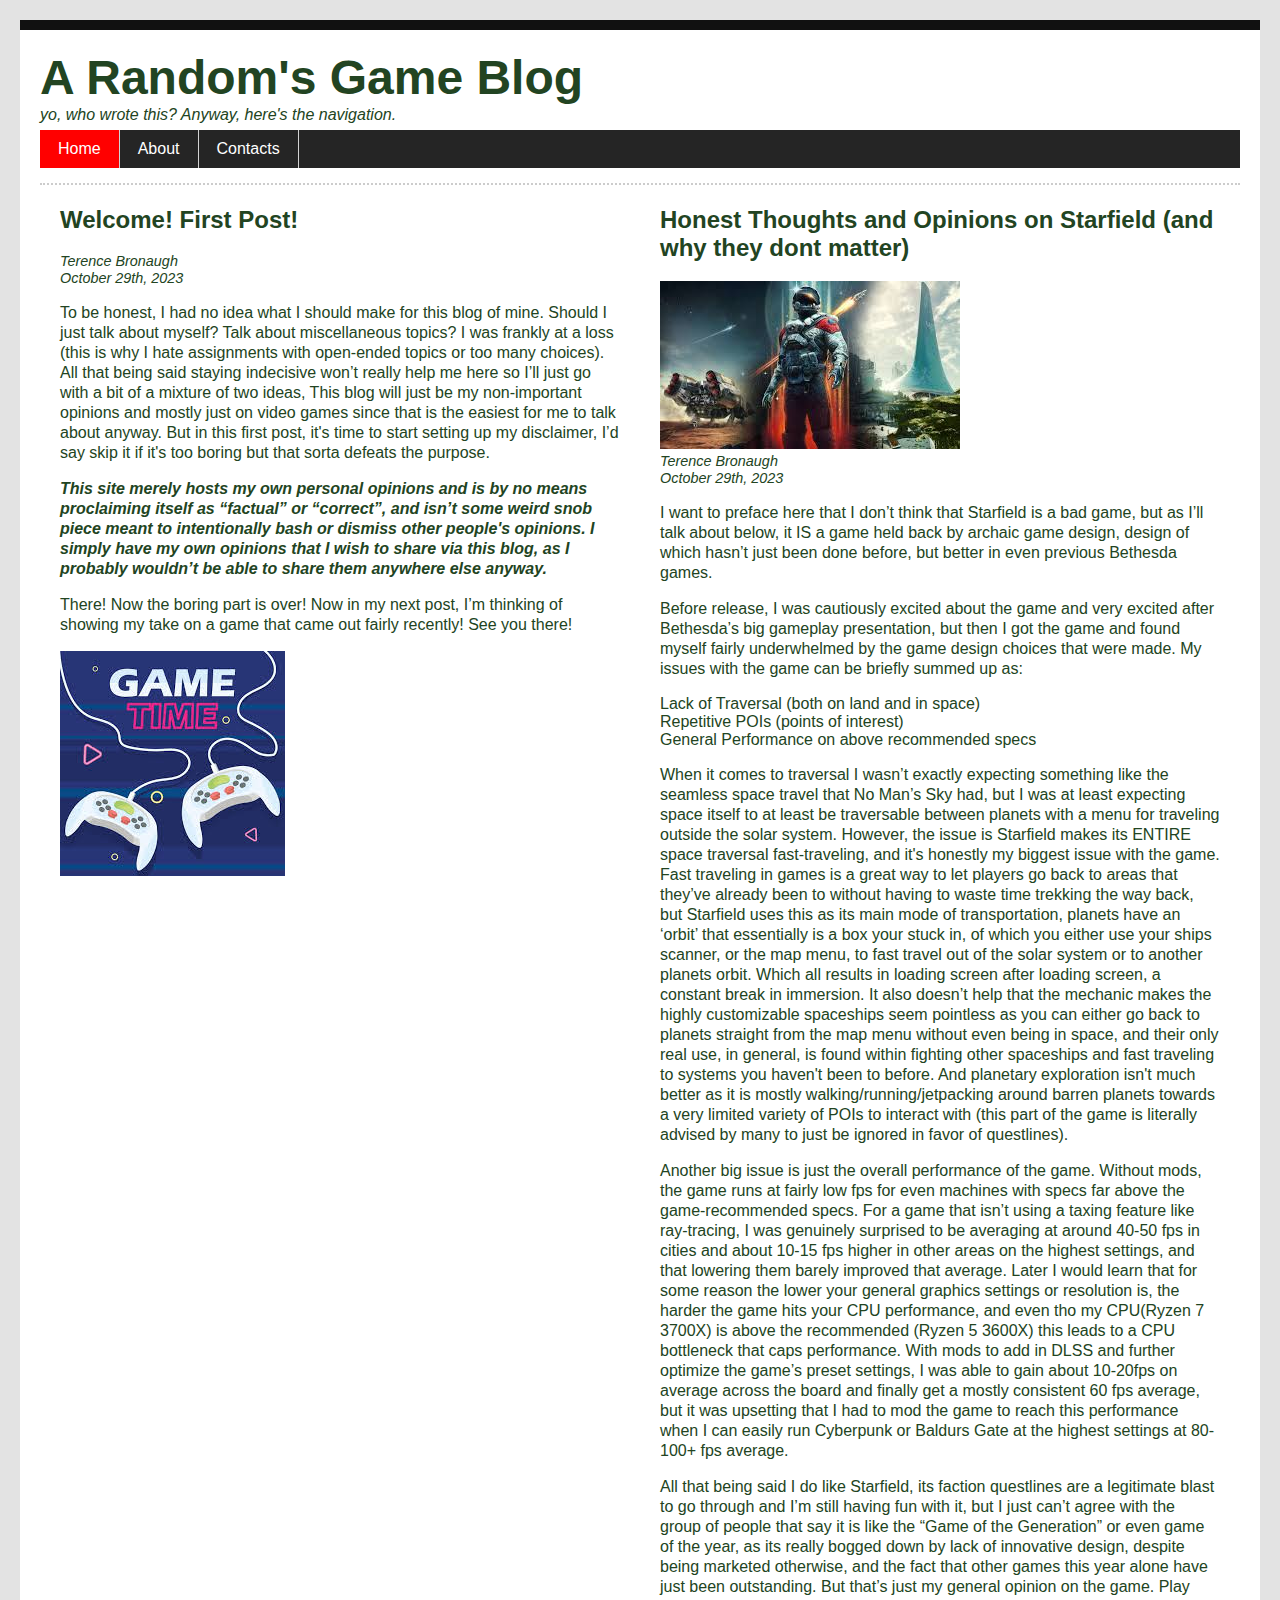
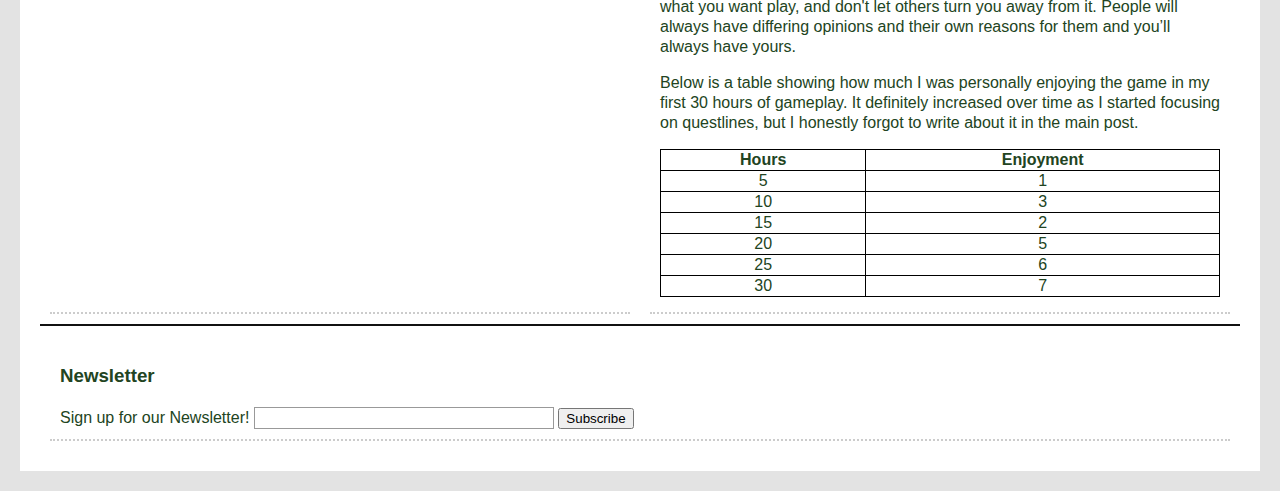
<file: index.html>
<!DOCTYPE html>
<html lang="en">
  <head>
    <meta charset="UTF-8">
    <meta name="viewport" content="width=device-width, initial-scale=1.0">
    <meta http-equiv="X-UA-Compatible" content="ie=edge">
    <title>Blog_MI349</title>
    <link rel="stylesheet" href="style.css">
  </head>
  <body>
    <header>
      <h1>A Random's Game Blog</h1>
      <p><i>yo, who wrote this? Anyway, here's the navigation.</i></p>
    </header>
    
    <!--Couldn't figure out how to make the nav's sticky position work within the header-->
    <nav>
      <ul>
        <li><a class="active" href="index.html">Home</a></li>
        <li><a href="about.html">About</a></li>
        <li><a href="contact.html">Contacts</a></li>
      </ul>
    </nav>

    <main>
      <section id="Blog">
        <article class="Post">
            <h2><b>Welcome! First Post!</b></h2>
            <address class="author">Terence Bronaugh</address>
            <time datetime="2023-10-29"  title="October 29,2023"><i>October 29th, 2023</i></time>
            <p>
              To be honest, I had no idea what I should make for this blog of mine. Should I just talk about myself? Talk about miscellaneous topics? I was frankly at a loss (this is why I hate assignments with open-ended topics or too many choices). All that being said staying indecisive won’t really help me here so I’ll just go with a bit of a mixture of two ideas, This blog will just be my non-important opinions and mostly just on video games since that is the easiest for me to talk about anyway. But in this first post, it's time to start setting up my disclaimer, I’d say skip it if it's too boring but that sorta defeats the purpose.
            </p> 
              <p>
                <b><i>This site merely hosts my own personal opinions and is by no means proclaiming itself as “factual” or “correct”, and isn’t some weird snob piece meant to intentionally bash or dismiss other people's opinions. I simply have my own opinions that I wish to share via this blog, as I probably wouldn’t be able to share them anywhere else anyway.</i></b>
              </p>
              <p>
                There! Now the boring part is over! Now in my next post, I’m thinking of showing my take on a game that came out fairly recently! See you there!
              </p>
            <div class="Image"><img alt="Simple Image that reads 'Game Time'" src="src/images/GameTimejpg.jpg" ></div>
        </article>
      
        <article class="Post">
            <h2><b>Honest Thoughts and Opinions on Starfield (and why they dont matter)</b></h2>
            <div class="Image"><img alt="Simple Image that reads 'Game Time'" src="src/images/starfield.jpg" ></div>
            <address class="author">Terence Bronaugh</address>
            <time datetime="2023-10-29"  title="October 29,2023"><i>October 29th, 2023</i></time>
            <p>
              I want to preface here that I don’t think that Starfield is a bad game, but as I’ll talk about below, it IS a game held back by archaic game design, design of which hasn’t just been done before, but better in even previous Bethesda games. 
            </p>
            <p>
              Before release, I was cautiously excited about the game and very excited after Bethesda’s big gameplay presentation, but then I got the game and found myself fairly underwhelmed by the game design choices that were made. My issues with the game can be briefly summed up as:
            </p>
            <ul>
              <li>
                Lack of Traversal (both on land and in space)
              </li>
              <li>
                Repetitive POIs (points of interest)
              </li>
              <li>
                General Performance on above recommended specs
              </li>
            </ul>
            <p>
              When it comes to traversal I wasn’t exactly expecting something like the seamless space travel that No Man’s Sky had, but I was at least expecting space itself to at least be traversable between planets with a menu for traveling outside the solar system. However, the issue is Starfield makes its ENTIRE space traversal fast-traveling, and it's honestly my biggest issue with the game. Fast traveling in games is a great way to let players go back to areas that they’ve already been to without having to waste time trekking the way back, but Starfield uses this as its main mode of transportation, planets have an ‘orbit’ that essentially is a box your stuck in, of which you either use your ships scanner, or the map menu, to fast travel out of the solar system or to another planets orbit. Which all results in loading screen after loading screen, a constant break in immersion. It also doesn’t help that the mechanic makes the highly customizable spaceships seem pointless as you can either go back to planets straight from the map menu without even being in space, and their only real use, in general, is found within fighting other spaceships and fast traveling to systems you haven't been to before. And planetary exploration isn't much better as it is mostly walking/running/jetpacking around barren planets towards a very limited variety of POIs to interact with (this part of the game is literally advised by many to just be ignored in favor of questlines). 
            </p>
            <p>
              Another big issue is just the overall performance of the game. Without mods, the game runs at fairly low fps for even machines with specs far above the game-recommended specs. For a game that isn’t using a taxing feature like ray-tracing, I was genuinely surprised to be averaging at around 40-50 fps in cities and about 10-15 fps higher in other areas on the highest settings, and that lowering them barely improved that average. Later I would learn that for some reason the lower your general graphics settings or resolution is, the harder the game hits your CPU performance, and even tho my CPU(Ryzen 7 3700X) is above the recommended (Ryzen 5 3600X) this leads to a CPU bottleneck that caps performance. With mods to add in DLSS and further optimize the game’s preset settings, I was able to gain about 10-20fps on average across the board and finally get a mostly consistent 60 fps average, but it was upsetting that I had to mod the game to reach this performance when I can easily run Cyberpunk or Baldurs Gate at the highest settings at 80-100+ fps average.
            </p>
            <p>
              All that being said I do like Starfield, its faction questlines are a legitimate blast to go through and I’m still having fun with it, but I just can’t agree with the group of people that say it is like the  “Game of the Generation” or even game of the year, as its really bogged down by lack of innovative design, despite being marketed otherwise, and the fact that other games this year alone have just been outstanding. But that’s just my general opinion on the game. Play what you want play, and don't let others turn you away from it. People will always have differing opinions and their own reasons for them and you’ll always have yours.
            </p>
            <p> 
              Below is a table showing how much I was personally enjoying the game in my first 30 hours of gameplay. It definitely increased over time as I started focusing on questlines, but I honestly forgot to write about it in the main post.
            </p>
            <table id="table">
              <tr>
                <th>Hours</th>
                <th>Enjoyment</th>
              </tr>
              <tr>
                <td>5</td>
                <td>1</td>
              </tr>
              <tr>
                <td>10</td>
                <td>3</td>
              </tr>
              <tr>
                <td>15</td>
                <td>2</td>
              </tr>
              <tr>
                <td>20</td>
                <td>5</td>
              </tr>
              <tr>
                <td>25</td>
                <td>6</td>
              </tr>
              <tr>
                <td>30</td>
                <td>7</td>
              </tr>
            </table>
        </article>
      </section>
      <section id="Newsletter">
        <article>
          <h3>Newsletter</h3>
          <label>Sign up for our Newsletter! <input type="text"></label>
          <button>Subscribe</button>
        </article>
      </section>
    </main>
  </body>
</html>
</file>
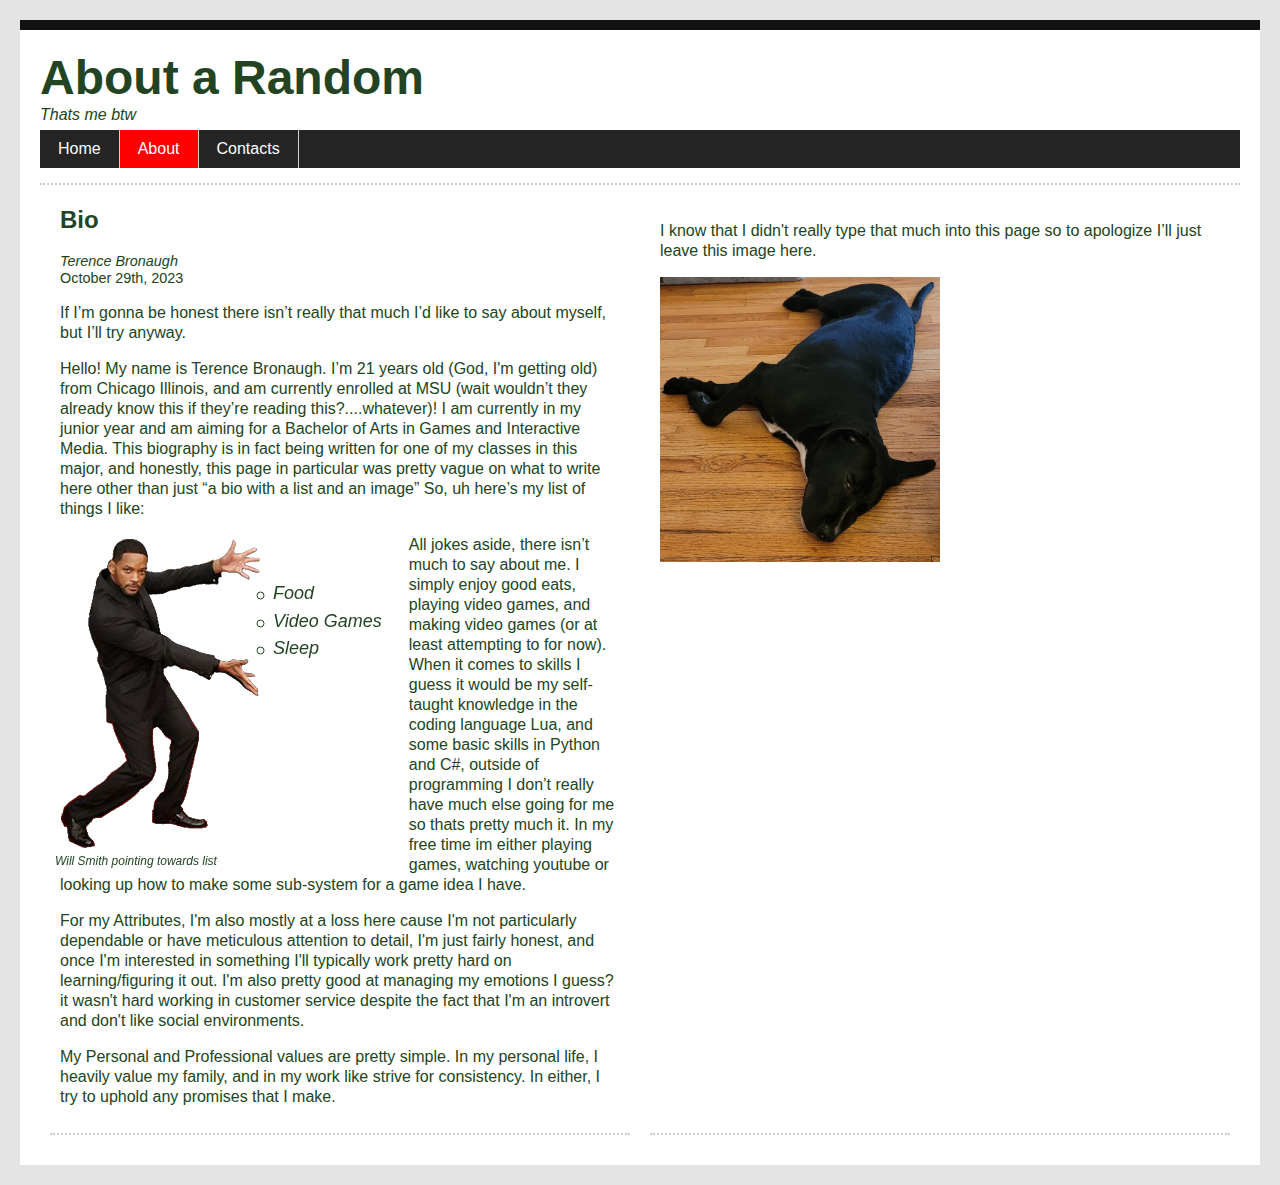
<file: about.html>
<!DOCTYPE html>
<html lang="en">
  <head>
    <meta charset="UTF-8">
    <meta name="viewport" content="width=device-width, initial-scale=1.0">
    <meta http-equiv="X-UA-Compatible" content="ie=edge">
    <title>Blog_MI349</title>
    <link rel="stylesheet" href="style.css">
  </head>
  <body>
    <header>
      <h1>About a Random</h1>
      <p><i>Thats me btw</i></p>
    </header>

    <nav>
      <ul>
        <li><a href="index.html">Home</a></li>
        <li><a class="active" href="about.html">About</a></li>
        <li><a href="contact.html">Contacts</a></li>
      </ul>
    </nav>
    
    <main>
      <section id="Blog">
        <article class="Post">
          <h2><b>Bio</b></h2>
          <address class="author">Terence Bronaugh</address>
          <time datetime="2023-10-29"  title="October 29,2023">October 29th, 2023</time>
          <p>
            If I’m gonna be honest there isn’t really that much I’d like to say about myself, but I’ll try anyway. 
          </p>
          <p>
            Hello! My name is Terence Bronaugh. I’m 21 years old (God, I'm getting old) from Chicago Illinois, and am currently enrolled at MSU (wait wouldn’t they already know this if they’re reading this?....whatever)! I am currently in my junior year and am aiming for a Bachelor of Arts in Games and Interactive Media. This biography is in fact being written for one of my classes in this major, and honestly, this page in particular was pretty vague on what to write here other than just “a bio with a list and an image” So, uh here’s my list of things I like:
          </p>
          <!---<div class="ImageInLine"></div>-->
          <div class="container">
            <img alt="Will Smith meme pointing towards list" src="src/images/smithImage.png"> 
            <ul>
              <li>
                <p>Food</p>
              </li>
              <li>
                <p>Video Games</p>
              </li>
              <li>
                <p>Sleep</p>
              </li>
            </ul>
            <p>Will Smith pointing towards list</p>
          </div>
          <p>
            All jokes aside, there isn’t much to say about me. I simply enjoy good eats, playing video games, and making video games (or at least attempting to for now). When it comes to skills I guess it would be my self-taught knowledge in the coding language Lua, and some basic skills in Python and C#, outside of programming I don’t really have much else going for me so thats pretty much it. In my free time im either playing games, watching youtube or looking up how to make some sub-system for a game idea I have.
          </p>
          <p>
            For my Attributes, I'm also mostly at a loss here cause I'm not particularly dependable or have meticulous attention to detail, I'm just fairly honest, and once I'm interested in something I'll typically work pretty hard on learning/figuring it out. I'm also pretty good at managing my emotions I guess? it wasn't hard working in customer service despite the fact that I'm an introvert and don't like social environments.
          </p>
          <p>
            My Personal and Professional values are pretty simple. In my personal life, I heavily value my family, and in my work like strive for consistency. In either, I try to uphold any promises that I make.
          </p>
        </article>
        <article>
          
          <p>
            I know that I didn't really type that much into this page so to apologize I’ll just leave this image here.
          </p>
          <div class="doggo"><img alt="Image of my dog Huey being a doggo" src="src/images/Doggo.jpg"></div>
        </article>
      </section>
    </main>
  </body>
</html>
</file>
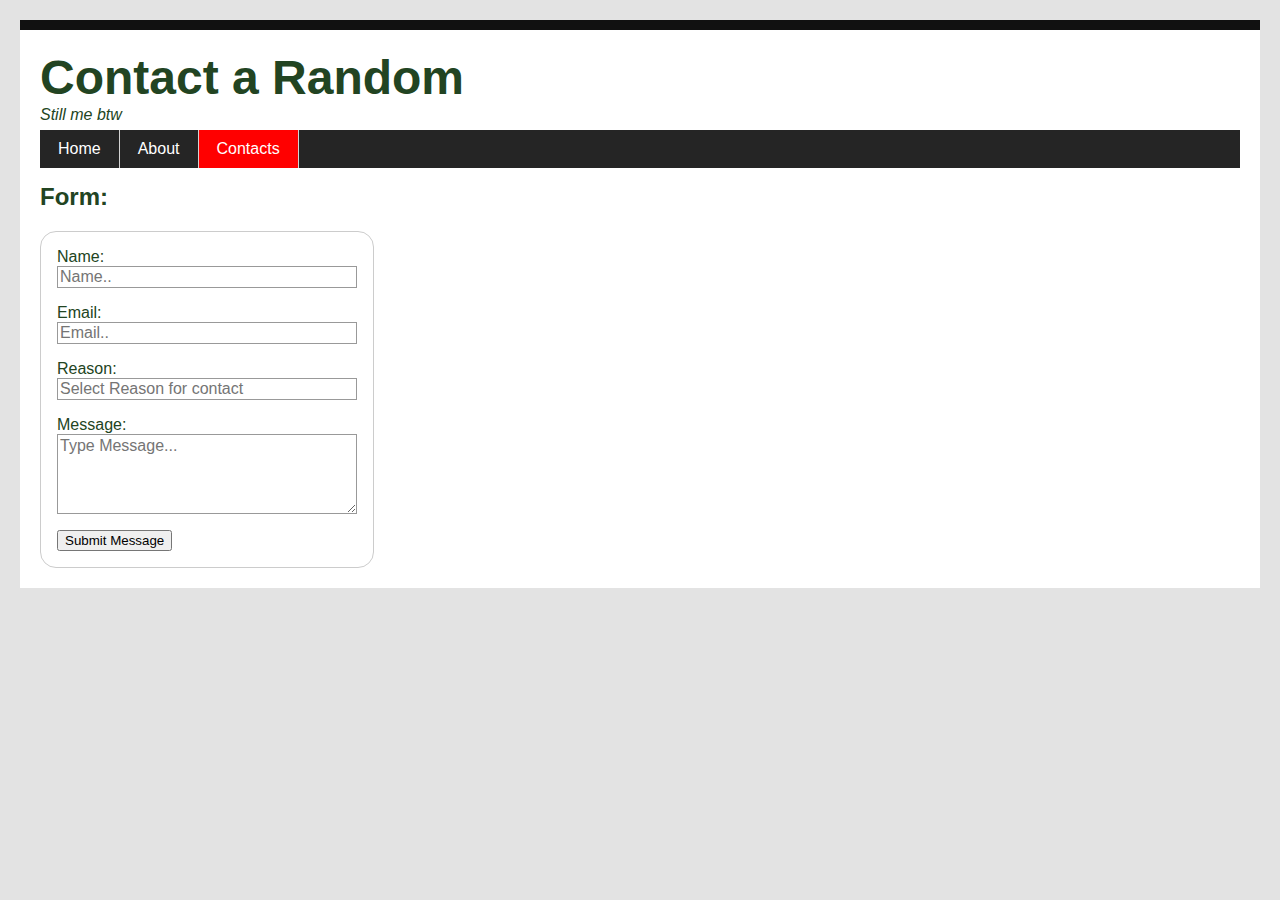
<file: contact.html>
<!DOCTYPE html>
<html lang="en">
  <head>
    <meta charset="UTF-8">
    <meta name="viewport" content="width=device-width, initial-scale=1.0">
    <meta http-equiv="X-UA-Compatible" content="ie=edge">
    <title>Blog_MI349</title>
    <link rel="stylesheet" href="style.css">
  </head>
  <body>
    <header>
      <h1>Contact a Random</h1>
      <p><i>Still me btw</i></p>
    </header>
    
    <nav>
      <ul>
        <li><a href="index.html">Home</a></li>
        <li><a href="about.html">About</a></li>
        <li><a class="active" href="contact.html">Contacts</a></li>
      </ul>
    </nav>

    <main>
      <h2>Form:</h2>
      <form action="/my-handling-form-page" method="post">
          <ul>
            <li>
              <label for="name">Name:</label>
              <input type="text" id="name" name="user_name"  placeholder="Name..">
            </li>
            <li>
              <label for="mail">Email:</label>
              <input type="email" id="mail" name="user_email" placeholder="Email..">
            </li>
            <li>
              <label for="msg">Reason:</label>
              <input list="options" placeholder="Select Reason for contact">
              <datalist id="options">
                <option value="Saying hi!">
                <option value="Looking for a contractor.">
                <option value="Interested in an interview.">
              </datalist>
            </li>
            <li>
              <label for="msg">Message:</label>
              <textarea id="msg" name="user_message" placeholder="Type Message..."></textarea>
            </li>
            <li>
              <div class="submitbutton">
                <button type="button">Submit Message</button> <!--for reference, if you ever want this to actually submit data future me, change type to "submit"-->
              </div>
            </li>
          </ul>
      </form>
    </main>
  </body>
</html>
</file>
<file: style.css>
html {
  background: #e3e3e3;
}

body{
  font-family:Arial, Helvetica, sans-serif;
  margin:  20px;
  padding: 20px;
  color: #242;
  border-top: 10px solid #111;
  background: #fff;
}

header p {
  margin: 0;
  margin-bottom: 5px;
}

nav {
  margin-bottom: 3px;
  position: sticky;
  top: -1px;
}

nav ul {
  list-style-type: none;
  margin: 0;
  padding: 0;
  overflow: hidden;
  background-color: #252525;
}

nav li {
  float: left;
  border-right: 1px solid lightgray;
}

nav li a {
  display: block;
  color: white;
  text-align: center;
  padding: 10px 18px;
  text-decoration: none;
}

.active {
  background-color: red;
}

nav li a:hover:not(.active){
  background-color: #111;
}


main {
  margin-top: 15px;
  padding-top: 0;
}

h1 {
  font-size: 3em;
  margin: 0;
}

h2{
  margin-top: 0.5px;
}

p {
  line-height: 1.25em;
  width: 550 px;
}

section{
  display: flex;
  flex-direction: row;
}

#Blog {
  border-top: 2px dotted #ccc;
}

article {
  margin: 10px;
  padding: 10px;
  border-bottom: 2px  dotted #ccc;
}

.author, time{
  margin-top: 0;
  font-size: 0.9em;
}

article:nth-of-type(1) {
  flex: 1;
}

article:nth-of-type(2) {
  flex: 1;
}
article img {
  margin-right: 15px; 
}


form {
  margin: left;
  width: 300px;

  padding: 1em;
  border: 1px solid #ccc;
  border-radius: 1em;
}

ul {
  list-style: none;
  padding: 0;
  margin: 0;
}

form li + li {
  margin-top: 1em;
}

input,
textarea {
  font: 1em sans-serif;

  width: 300px;
  box-sizing: border-box;

  border: 1px solid #999;
}

input:focus,
textarea:focus {
  border-color: #000;
}

textarea {
  vertical-align: top;

  height: 5em;
}

.container {
  float: left;
}

.container.img {
  position: absolute;
  left: -5px;
}
.container ul {
  float: right;
  list-style: circle;
  position: relative;
  top: 45px;
  left: 2px;
  padding-right: 1em;
  font-size: 1.5em;
}  

.container p {
  position: relative;
  top: -3px;
  left: -5px;
  margin: 0;
  font-size: .75em;
  font-style: italic;
}

.doggo img {
  height:25%; 
  max-width: 50%;
}

table {
  width: 100%;
  margin-bottom: 5px;
}

td{
  text-align: center;
}

table, th, td{
  border: 1px solid #000;
  border-collapse: collapse;
}

#Newsletter {
  padding-top: 0;
  border-top: 2px solid #111;
}

#Newsletter button{
  margin-top: 2px;
}
</file>
